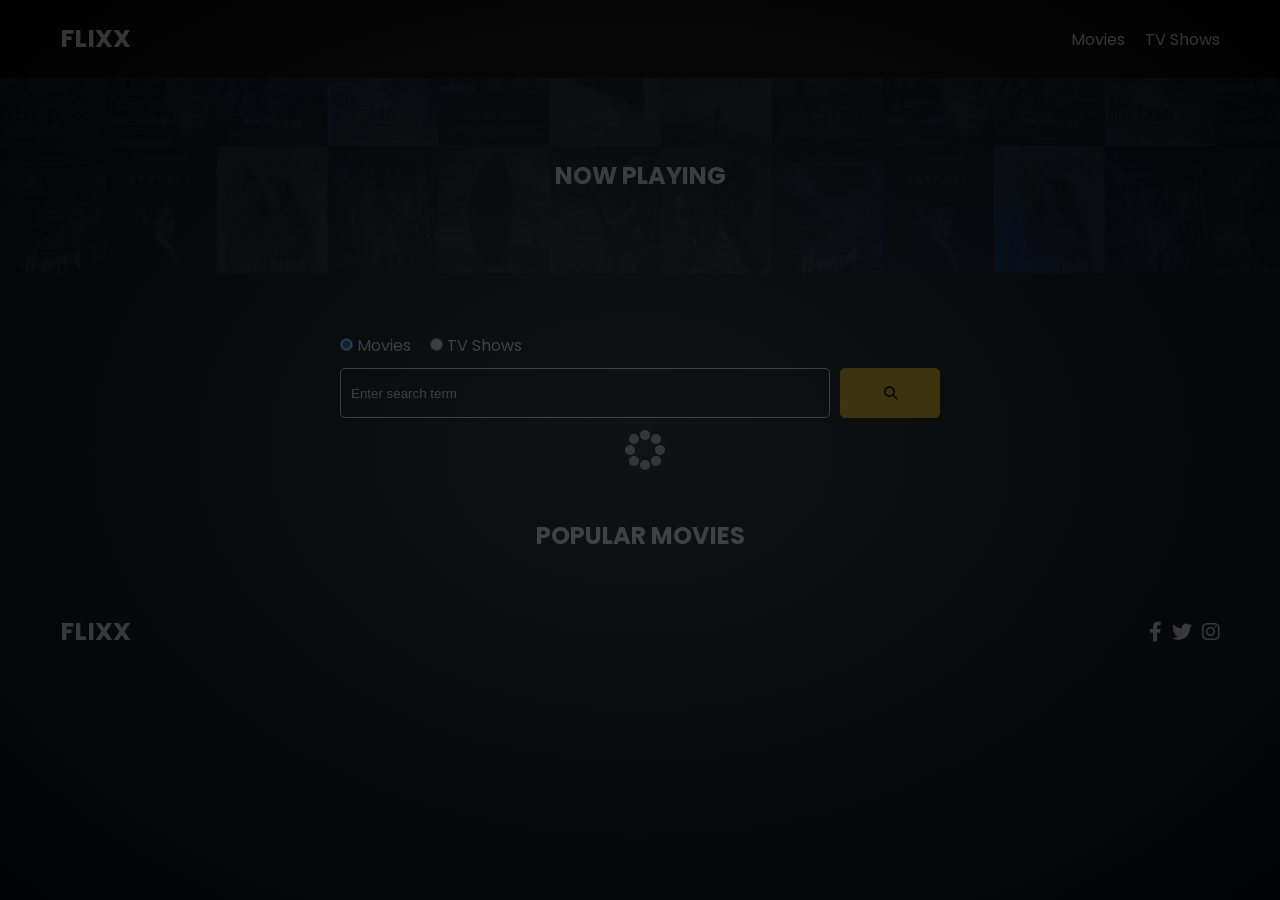
<file: index.html>
<!DOCTYPE html>
<html lang="en">
  <head>
    <meta charset="UTF-8" />
    <meta http-equiv="X-UA-Compatible" content="IE=edge" />
    <meta name="viewport" content="width=device-width, initial-scale=1.0" />
    <link rel="preconnect" href="https://fonts.googleapis.com" />
    <link rel="preconnect" href="https://fonts.gstatic.com" crossorigin />
    <link
      href="https://fonts.googleapis.com/css2?family=Poppins:wght@300;400;700&display=swap"
      rel="stylesheet"
    />
    <link rel="stylesheet" href="lib/swiper.css" />
    <link rel="stylesheet" href="lib/fontawesome.css" />
    <link rel="stylesheet" href="css/style.css" />
    <link rel="stylesheet" href="css/spinner.css" />
    <script src="lib/swiper.js"></script>
    <script src="js/script.js" defer></script>
    <title>Flixx</title>
  </head>
  <body>
    <header class="main-header">
      <div class="container">
        <div class="logo"><a href="/">FLIXX</a></div>
        <nav>
          <ul>
            <li>
              <a class="nav-link" href="/">Movies</a>
            </li>
            <li>
              <a class="nav-link" href="/shows.html">TV Shows</a>
            </li>
          </ul>
        </nav>
      </div>
    </header>

    <!-- Now Playing Section -->
    <section class="now-playing">
      <h2>Now Playing</h2>
      <div class="swiper">
        <div class="swiper-wrapper">
        </div>
      </div>
    </section>

    <!-- Search Movies -->
    <section class="search">
      <div class="container">
        <div id="alert"></div>
        <form action="/search.html" class="search-form">
          <!-- movies and shows radio box -->
          <div class="search-radio">
            <input type="radio" id="movie" name="type" value="movie" checked />
            <label for="movies">Movies</label>
            <input type="radio" id="tv" name="type" value="tv" />
            <label for="shows">TV Shows</label>
          </div>
          <div class="search-flex">
            <input
              type="text"
              name="search-term"
              id="search-term"
              placeholder="Enter search term"
            />
            <button class="btn" type="submit">
              <i class="fas fa-search"></i>
            </button>
          </div>
        </form>
      </div>
    </section>

    <!-- Popular Movies -->
    <section class="container">
      <h2>Popular Movies</h2>
      <div id="popular-movies" class="grid">
        
      </div>
    </section>

    <!-- Footer -->
    <footer class="main-footer">
      <div class="container">
        <div class="logo"><span>FLIXX</span></div>
        <div class="social-links">
          <a href="https://www.facebook.com" target="_blank"
            ><i class="fab fa-facebook-f"></i
          ></a>
          <a href="https://www.twitter.com" target="_blank"
            ><i class="fab fa-twitter"></i
          ></a>
          <a href="https://www.instagram.com" target="_blank"
            ><i class="fab fa-instagram"></i
          ></a>
        </div>
      </div>
    </footer>

    <div class="spinner"></div>
  </body>
</html>
</file>
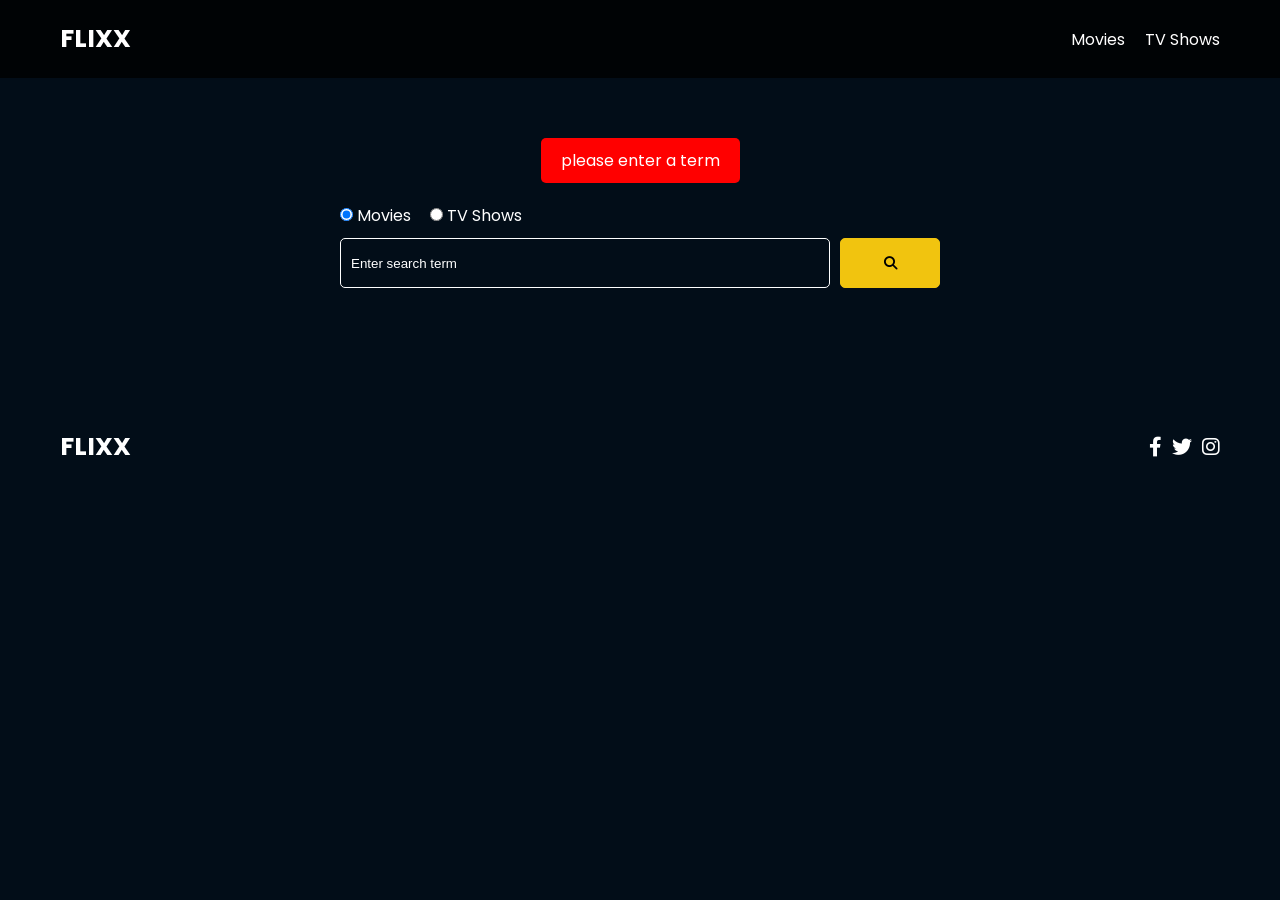
<file: search.html>
<!DOCTYPE html>
<html lang="en">
  <head>
    <meta charset="UTF-8" />
    <meta http-equiv="X-UA-Compatible" content="IE=edge" />
    <meta name="viewport" content="width=device-width, initial-scale=1.0" />
    <link rel="preconnect" href="https://fonts.googleapis.com" />
    <link rel="preconnect" href="https://fonts.gstatic.com" crossorigin />
    <link
      href="https://fonts.googleapis.com/css2?family=Poppins:wght@300;400;700&display=swap"
      rel="stylesheet"
    />
    <link rel="stylesheet" href="lib/fontawesome.css" />
    <link rel="stylesheet" href="./css/style.css" />
    <link rel="stylesheet" href="css/spinner.css" />
    <script src="js/script.js" defer></script>
    <title>Flixx | Search Movies & Shows</title>
  </head>
  <body>
    <header class="main-header">
      <div class="container">
        <div class="logo"><a href="/">FLIXX</a></div>
        <nav>
          <ul>
            <li>
              <a class="nav-link" href="/">Movies</a>
            </li>
            <li>
              <a class="nav-link" href="/shows.html">TV Shows</a>
            </li>
          </ul>
        </nav>
      </div>
    </header>

    <!-- Search Movies -->
    <section class="search">
      <div class="container">
        <div id="alert"></div>
        <form action="/search.html" class="search-form">
          <div class="search-radio">
            <input type="radio" id="movie" name="type" value="movie" checked />
            <label for="movies">Movies</label>
            <input type="radio" id="tv" name="type" value="tv" />
            <label for="shows">TV Shows</label>
          </div>
          <div class="search-flex">
            <input
              type="text"
              name="search-term"
              id="search-term"
              placeholder="Enter search term"
            />
            <button class="btn" type="submit">
              <i class="fas fa-search"></i>
            </button>
          </div>
        </form>
      </div>
    </section>

    <!-- Search Results -->
    <section id="search-results-wrapper" class="container">
      <heading id="search-results-heading"></heading>
      <div id="search-results" class="grid">
      </div>
      <div id="pagination">
        <div class="pagination">
          
        </div>
      </div>
    </section>

    <!-- Footer -->
    <footer class="main-footer">
      <div class="container">
        <div class="logo"><span>FLIXX</span></div>
        <div class="social-links">
          <a href="https://www.facebook.com" target="_blank"
            ><i class="fab fa-facebook-f"></i
          ></a>
          <a href="https://www.twitter.com" target="_blank"
            ><i class="fab fa-twitter"></i
          ></a>
          <a href="https://www.instagram.com" target="_blank"
            ><i class="fab fa-instagram"></i
          ></a>
        </div>
      </div>
    </footer>

    <div class="spinner"></div>
  </body>
</html>
</file>
<file: css/style.css>
*,
*::before,
*::after {
  box-sizing: border-box;
  padding: 0;
  margin: 0;
}

:root {
  --color-primary: #020d18;
  --color-secondary: #f1c40f;
}

body {
  font-family: 'Poppins', sans-serif;
  font-size: 16px;
  background: var(--color-primary);
  color: #fff;
  overflow-x: hidden;
}

a {
  color: #fff;
  text-decoration: none;
}

ul {
  list-style: none;
}

.text-primary {
  color: var(--color-secondary);
}

.text-secondary {
  color: var(--color-secondary);
}

.active {
  color: var(--color-secondary);
  font-weight: 700;
}

.back {
  margin-top: 30px;
}

.btn {
  display: inline-block;
  padding: 0.5rem 1rem;
  border: 1px solid var(--color-secondary);
  border-radius: 5px;
  color: #fff;
  cursor: pointer;
  background: transparent;
  transition: all 0.3s ease-in-out;
}

.btn:hover {
  background: var(--color-secondary);
  color: #000;
}

.btn:disabled {
  border-color: #ccc;
  cursor: not-allowed;
}

.btn:disabled:hover {
  background: transparent;
  color: #fff;
}

.container {
  max-width: 1200px;
  width: 100%;
  margin: 0 auto;
  padding: 0 20px;
}

.main-header .container {
  display: flex;
  justify-content: space-between;
  align-items: center;
  padding: 0 20px;
}

.main-header {
  padding: 20px 0;
  background: rgba(0, 0, 0, 0.8);
}

.main-header .logo {
  color: #fff;
  font-size: 25px;
  font-weight: 700;
  text-transform: uppercase;
}

.main-header ul {
  display: flex;
}

.main-header ul li {
  margin-left: 20px;
}

.main-header ul li a {
  font-size: 16px;
}

.main-header ul li a:hover {
  color: var(--color-secondary);
}

/* Grid */
.grid {
  display: grid;
  grid-template-columns: repeat(auto-fit, minmax(250px, 1fr));
  grid-gap: 20px;
}

/* Card */
.card {
  background: #04376b;
  padding: 5px;
}

.card img {
  width: 100%;
}

.card-body {
  padding: 10px;
  font-size: 20px;
}

.card:hover {
  transform: scale(1.05);
  transition: all 0.5s ease-in-out;
  background: #0a4b8f;
}

/* Footer */
.main-footer {
  background: #020d18;
  padding: 20px 0;
  margin-top: 20px;
}

.main-footer .container {
  display: flex;
  justify-content: space-between;
  align-items: center;
}

.main-footer .container .logo {
  color: #fff;
  font-size: 25px;
  font-weight: 700;
  text-transform: uppercase;
}

.main-footer .container .social-links {
  display: flex;
  font-size: 20px;
}

.main-footer .container .social-links a {
  margin-left: 10px;
  color: #fff;
}

.main-footer .container .social-links a:hover {
  color: var(--color-secondary);
}

/* Section: Now Playing */

section.now-playing {
  padding: 60px;
  background: url(../images/showcase-bg.jpg) no-repeat center center/cover;
}

section h2 {
  margin: 20px 0;
  text-align: center;
  text-transform: uppercase;
}

/* Slider */
.swiper {
  width: 100%;
  height: 50%;
}

.swiper-slide {
  text-align: center;
  font-size: 18px;
  background: var(--color-primary);
  display: flex;
  flex-direction: column;
  justify-content: center;
  align-items: center;
}

.swiper-slide img {
  display: block;
  width: 100%;
  height: 100%;
  object-fit: cover;
}

.swiper-rating {
  padding: 10px;
}

/* Movie Details */
.details-top {
  display: flex;
  justify-content: space-between;
  align-items: center;
  margin: 50px 0 30px;
}

.details-top img {
  width: 400px;
  height: 100%;
  margin-right: 60px;
  object-fit: cover;
}

.details-top p {
  margin: 20px 0;
}

.details-top .btn {
  margin-top: 20px;
}

.details-bottom {
}

.details-bottom li {
  margin: 15px 0;
  padding-bottom: 8px;
  border-bottom: 1px solid #fff;
  border-color: rgba(255, 255, 255, 0.1);
}

/* Search */
.search {
  padding: 60px;
  margin-bottom: 40px;
}

.search .container {
  display: flex;
  justify-content: center;
  align-items: center;
  flex-direction: column;
}

.search .container h2 {
  margin-bottom: 20px;
}

.search .container form {
  width: 100%;
  max-width: 600px;
}

.search-radio label {
  margin-right: 15px;
}

.search-flex {
  display: flex;
  justify-content: space-between;
  align-items: center;
  margin-top: 10px;
}

.search .container form input[type='text'] {
  flex: 6;
  width: 100%;
  height: 50px;
  padding: 10px;
  margin-right: 10px;
  border: 1px solid #fff;
  border-radius: 5px;
  background: transparent;
  color: #fff;
}

.search .container form input[type='text']::placeholder {
  color: #fff;
}

.search .container form input[type='text']:focus {
  outline: none;
}

.search .container form button {
  flex: 1;
  display: block;
  width: 100%;
  padding: 10px;
  border-radius: 5px;
  height: 50px;
  cursor: pointer;
  background: var(--color-secondary);
  color: #000;
}

.search .container form button:hover {
  background: transparent;
  color: #fff;
}

.pagination {
  margin-top: 20px;
}

.page-counter {
  margin-top: 10px;
}

/* Alert */
.alert {
  padding: 10px 20px;
  margin-bottom: 20px;
  border-radius: 5px;
}

.alert-success {
  background: green;
}

.error {
  background: red;
}
</file>
<file: css/spinner.css>
/* Spinner From: https://codepen.io/tbrownvisuals/pen/edGYvx */
.spinner {
  position: fixed;
  z-index: 999;
  height: 2em;
  width: 2em;
  overflow: show;
  margin: auto;
  top: 0;
  left: 0;
  bottom: 0;
  right: 0;
  display: none;
}

.show {
  display: block;
}

/* Transparent Overlay */
.spinner:before {
  content: '';
  display: block;
  position: fixed;
  top: 0;
  left: 0;
  width: 100%;
  height: 100%;
  background: radial-gradient(rgba(20, 20, 20, 0.8), rgba(0, 0, 0, 0.8));

  background: -webkit-radial-gradient(
    rgba(20, 20, 20, 0.8),
    rgba(0, 0, 0, 0.8)
  );
}

/* :not(:required) hides these rules from IE9 and below */
.spinner:not(:required) {
  /* hide "loading..." text */
  font: 0/0 a;
  color: transparent;
  text-shadow: none;
  background-color: transparent;
  border: 0;
}

.spinner:not(:required):after {
  content: '';
  display: block;
  font-size: 10px;
  width: 1em;
  height: 1em;
  margin-top: -0.5em;
  -webkit-animation: spinner 150ms infinite linear;
  -moz-animation: spinner 150ms infinite linear;
  -ms-animation: spinner 150ms infinite linear;
  -o-animation: spinner 150ms infinite linear;
  animation: spinner 150ms infinite linear;
  border-radius: 0.5em;
  -webkit-box-shadow: rgba(255, 255, 255, 0.75) 1.5em 0 0 0,
    rgba(255, 255, 255, 0.75) 1.1em 1.1em 0 0,
    rgba(255, 255, 255, 0.75) 0 1.5em 0 0,
    rgba(255, 255, 255, 0.75) -1.1em 1.1em 0 0,
    rgba(255, 255, 255, 0.75) -1.5em 0 0 0,
    rgba(255, 255, 255, 0.75) -1.1em -1.1em 0 0,
    rgba(255, 255, 255, 0.75) 0 -1.5em 0 0,
    rgba(255, 255, 255, 0.75) 1.1em -1.1em 0 0;
  box-shadow: rgba(255, 255, 255, 0.75) 1.5em 0 0 0,
    rgba(255, 255, 255, 0.75) 1.1em 1.1em 0 0,
    rgba(255, 255, 255, 0.75) 0 1.5em 0 0,
    rgba(255, 255, 255, 0.75) -1.1em 1.1em 0 0,
    rgba(255, 255, 255, 0.75) -1.5em 0 0 0,
    rgba(255, 255, 255, 0.75) -1.1em -1.1em 0 0,
    rgba(255, 255, 255, 0.75) 0 -1.5em 0 0,
    rgba(255, 255, 255, 0.75) 1.1em -1.1em 0 0;
}

/* Animation */

@-webkit-keyframes spinner {
  0% {
    -webkit-transform: rotate(0deg);
    -moz-transform: rotate(0deg);
    -ms-transform: rotate(0deg);
    -o-transform: rotate(0deg);
    transform: rotate(0deg);
  }
  100% {
    -webkit-transform: rotate(360deg);
    -moz-transform: rotate(360deg);
    -ms-transform: rotate(360deg);
    -o-transform: rotate(360deg);
    transform: rotate(360deg);
  }
}
@-moz-keyframes spinner {
  0% {
    -webkit-transform: rotate(0deg);
    -moz-transform: rotate(0deg);
    -ms-transform: rotate(0deg);
    -o-transform: rotate(0deg);
    transform: rotate(0deg);
  }
  100% {
    -webkit-transform: rotate(360deg);
    -moz-transform: rotate(360deg);
    -ms-transform: rotate(360deg);
    -o-transform: rotate(360deg);
    transform: rotate(360deg);
  }
}
@-o-keyframes spinner {
  0% {
    -webkit-transform: rotate(0deg);
    -moz-transform: rotate(0deg);
    -ms-transform: rotate(0deg);
    -o-transform: rotate(0deg);
    transform: rotate(0deg);
  }
  100% {
    -webkit-transform: rotate(360deg);
    -moz-transform: rotate(360deg);
    -ms-transform: rotate(360deg);
    -o-transform: rotate(360deg);
    transform: rotate(360deg);
  }
}
@keyframes spinner {
  0% {
    -webkit-transform: rotate(0deg);
    -moz-transform: rotate(0deg);
    -ms-transform: rotate(0deg);
    -o-transform: rotate(0deg);
    transform: rotate(0deg);
  }
  100% {
    -webkit-transform: rotate(360deg);
    -moz-transform: rotate(360deg);
    -ms-transform: rotate(360deg);
    -o-transform: rotate(360deg);
    transform: rotate(360deg);
  }
}
</file>
